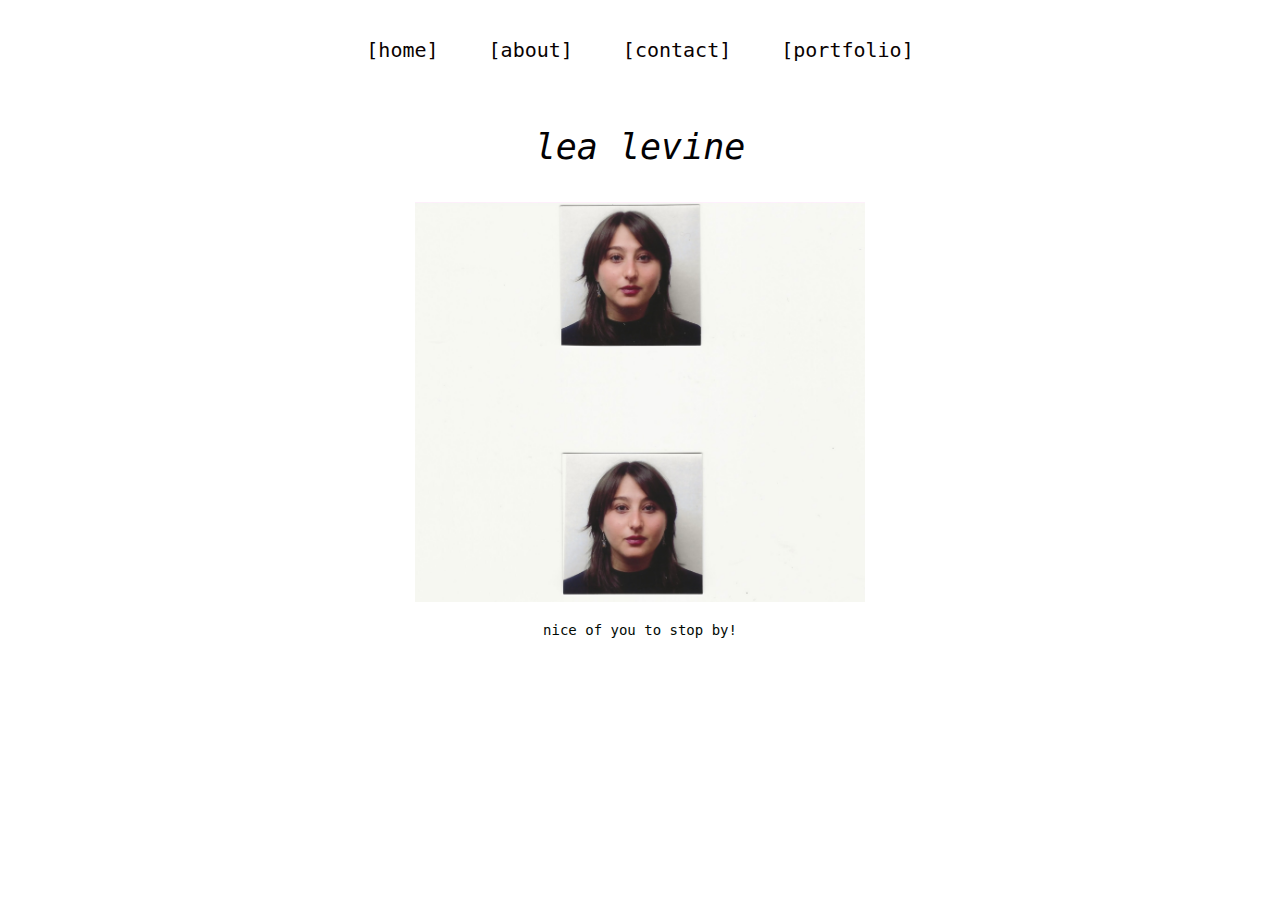
<file: index.html>
<!DOCTYPE html>
<html>
<head>
     <link rel="stylesheet" href="style.css">
</head>
<style>
/* style section for portfolio page */
    .flex-container {
    display: flex;
    flex-direction: row;
    justify-content: center;
    background-color: transparent
    }
    img {
  display: block;
  margin-left: auto;
  margin-right: auto;
    }
</style> 
<body>
    <!-- multipage links here -->
    <div class="flex-container">
        <div><a href="">[home]</a></div>
        <div><a href="about_tab.html">[about]</a></div> 
        <div><a href="contact_tab.html">[contact]</a></div>
        <div><a href="portfolio_tab.html">[portfolio]</a></div>
    </div>
    <p style="color:rgb(2, 1, 3);font-size: 35px; font-style: italic;"> lea levine </p>
    <p><img src="IMG_0439 2.JPG" width="450" height="400"alt="image of myslef (Lea)"></p>
    <p style="color:rgb(1, 9, 3);font-size: 14px;"> nice of you to stop by!</p>
</body>
</file>
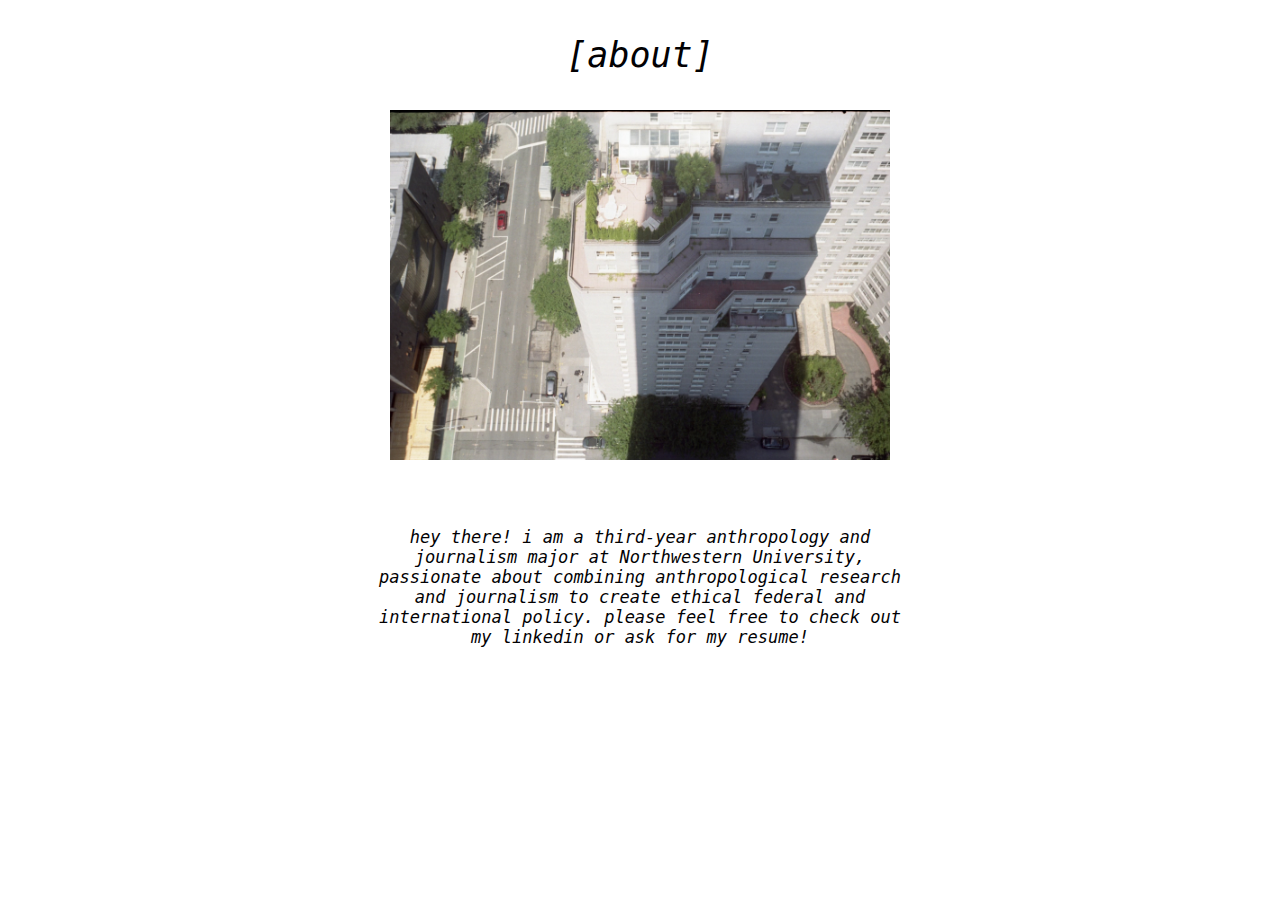
<file: about_tab.html>
<!DOCTYPE html>
<html>
<head>
     <link rel="stylesheet" href="style.css">
</head>
<style>
     div {
  background-color: transparent;
  padding: 25px;
  width: 550px;
  margin-left: auto;
  margin-right: auto;
}
</style> 
<body>
<!-- image Coding -->
    <p style="color:rgb(2, 1, 3);font-size: 35px; font-style: italic;">[about]</p>
    <p><img src="nyc.jpg" width="500" height="350" alt="image of New York City"></p>
 <!-- about desctiption -->
    <div>
<p style="color:rgb(2, 1, 3);font-size: 17px; font-style: italic;">hey there! i am a third-year anthropology and journalism major at Northwestern University, passionate about combining anthropological research and journalism to create ethical federal and international policy. please feel free to check out my linkedin or ask for my resume!</p>
  </div>
</file>
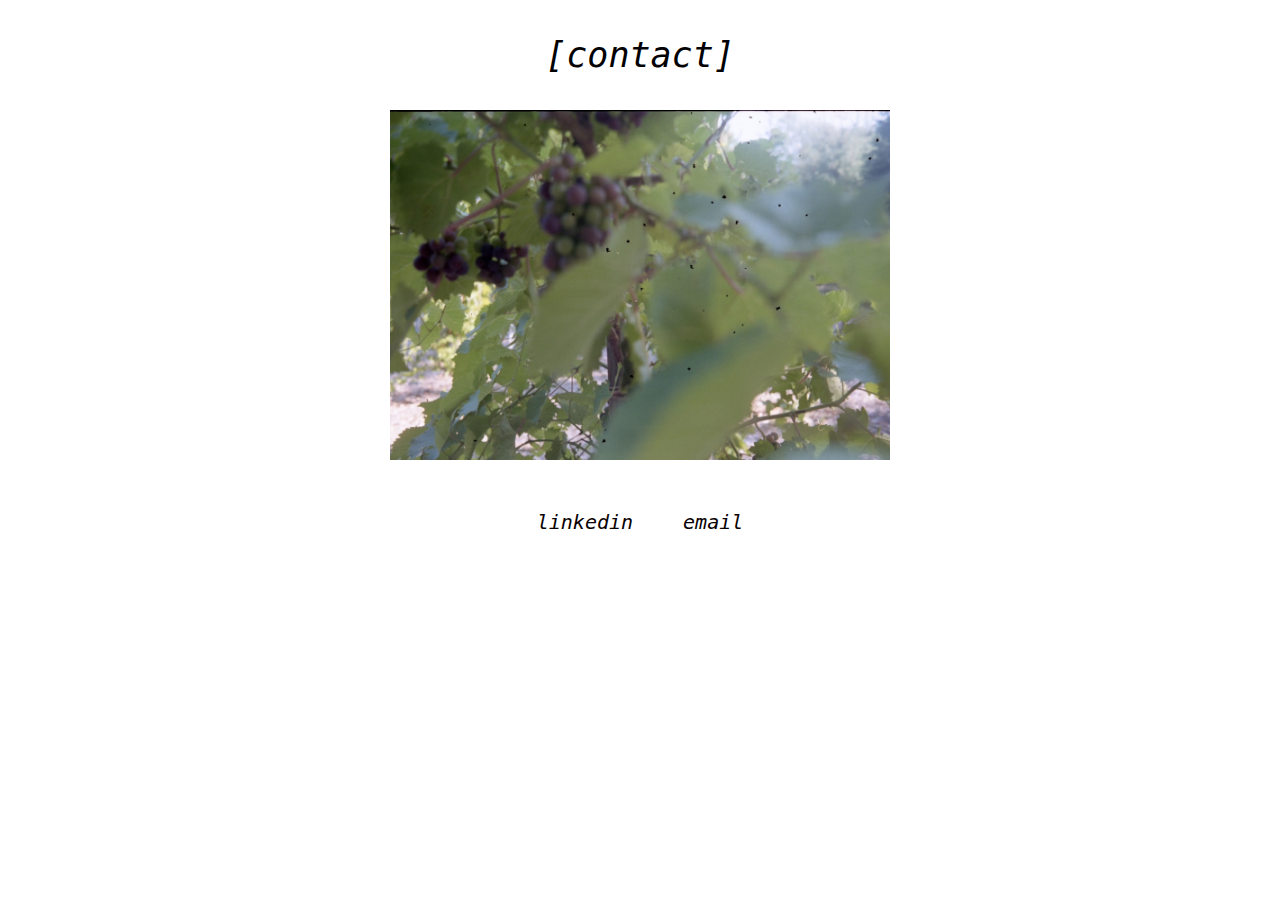
<file: contact_tab.html>
<!DOCTYPE html>
<html>
<head>
     <link rel="stylesheet" href="style.css">
</head>
<style>
    img#vine { 
  display: block;
  margin-left: auto;
  margin-right: auto;
}
</style> 
<body>
    <p style="color:rgb(2, 1, 3);font-size: 35px; font-style: italic;">[contact]</p>
    <img id = "vine" 
     src="newvine.jpeg" width="500" height="350">
     <p style="color:rgb(2, 1, 3);font-style: italic;"><a href="https://www.linkedin.com/in/leabethlevine/">linkedin</a><a href="email.html">email</a>
</file>
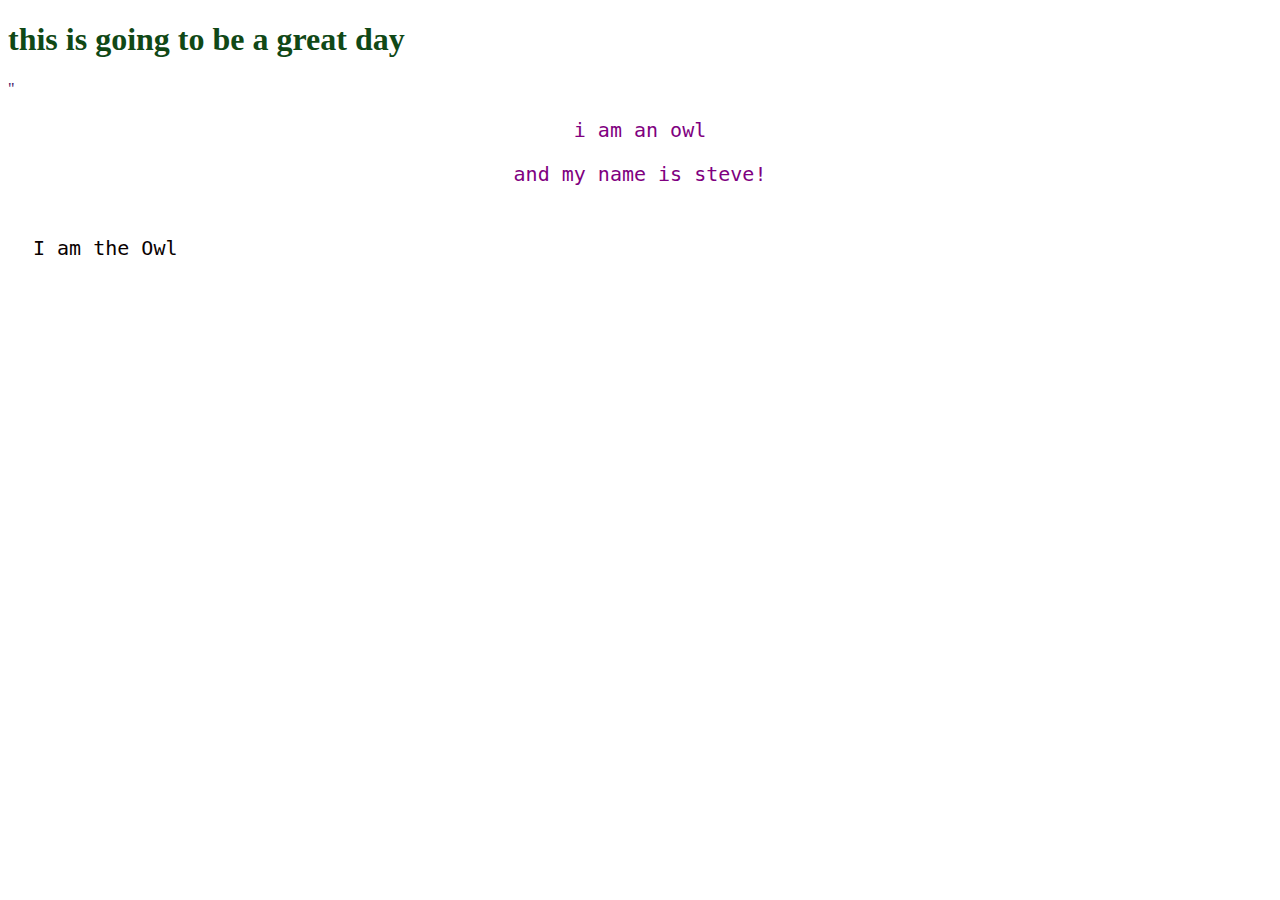
<file: css.10.08.html>
<!DOCTYPE html>
<html>
<head>
 <!--EXTERNAL EXAMPLE-->
    <head>
        <link rel="stylesheet" href="style.css">
    </head>
<!--INTERNAL EXAMPLE-->
<style>
body {color: rgb(65, 18, 101);}
h1 {color: rgb(13, 59, 11);}
p {color: rgb(0, 128, 53)}
</style> 
<!--INLINE EXAMPLE-->
<body>
    <h1 style="color:rgb(16, 72, 22);"> this is going to be a great day </h1>"
    <p style="color:purple;"> i am an owl</p>
    <p style="color:purple;"> and my name is steve!</p>
</body>
<!--LINK EXAMPLE-->
<a href="https://images.unsplash.com/photo-1728233363803-88a1226bf91d?q=80&w=1886&auto=format&fit=crop&ixlib=rb-4.0.3&ixid=M3wxMjA3fDB8MHxwaG90by1wYWdlfHx8fGVufDB8fHx8fA%3D%3D">I am the Owl</a>
</file>
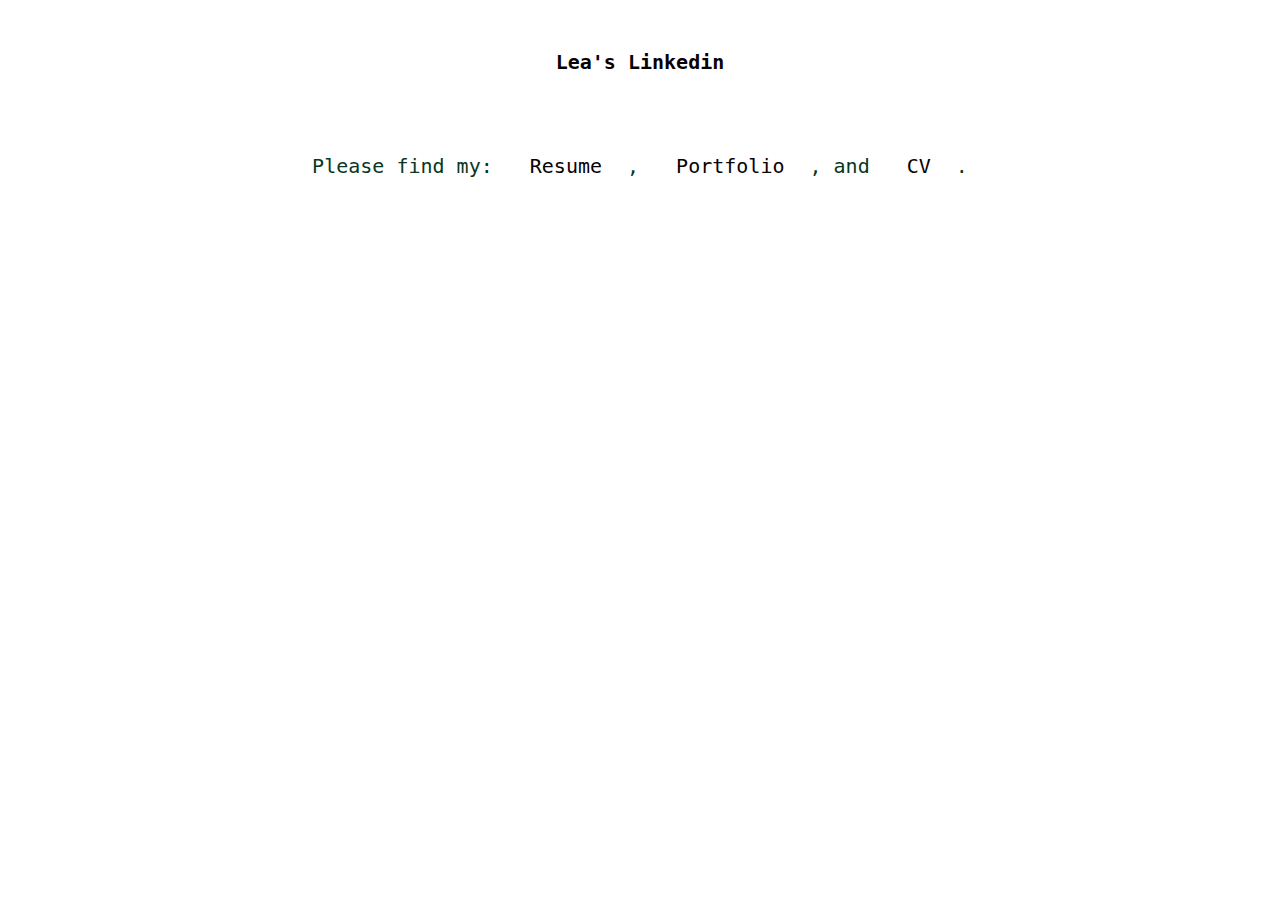
<file: css.10.10.html>
<!--LINK PRACTICE-->
<!DOCTYPE html>
<html>
<style>
</style>
<head>
  <link rel="stylesheet" href="style.css">
</head>
<body>
  <p><b><a href="https://www.linkedin.com/in/leabethlevine/">Lea's Linkedin</a></b></p>
</body>
<p>
  Please find my: <a href="https://www.linkedin.com/in/leabethlevine/">Resume</a>,
  <a href="https://www.linkedin.com/in/leabethlevine/">Portfolio</a>, and 
  <a href="https://www.linkedin.com/in/leabethlevine/">CV</a>.
</p>

</html>
</file>
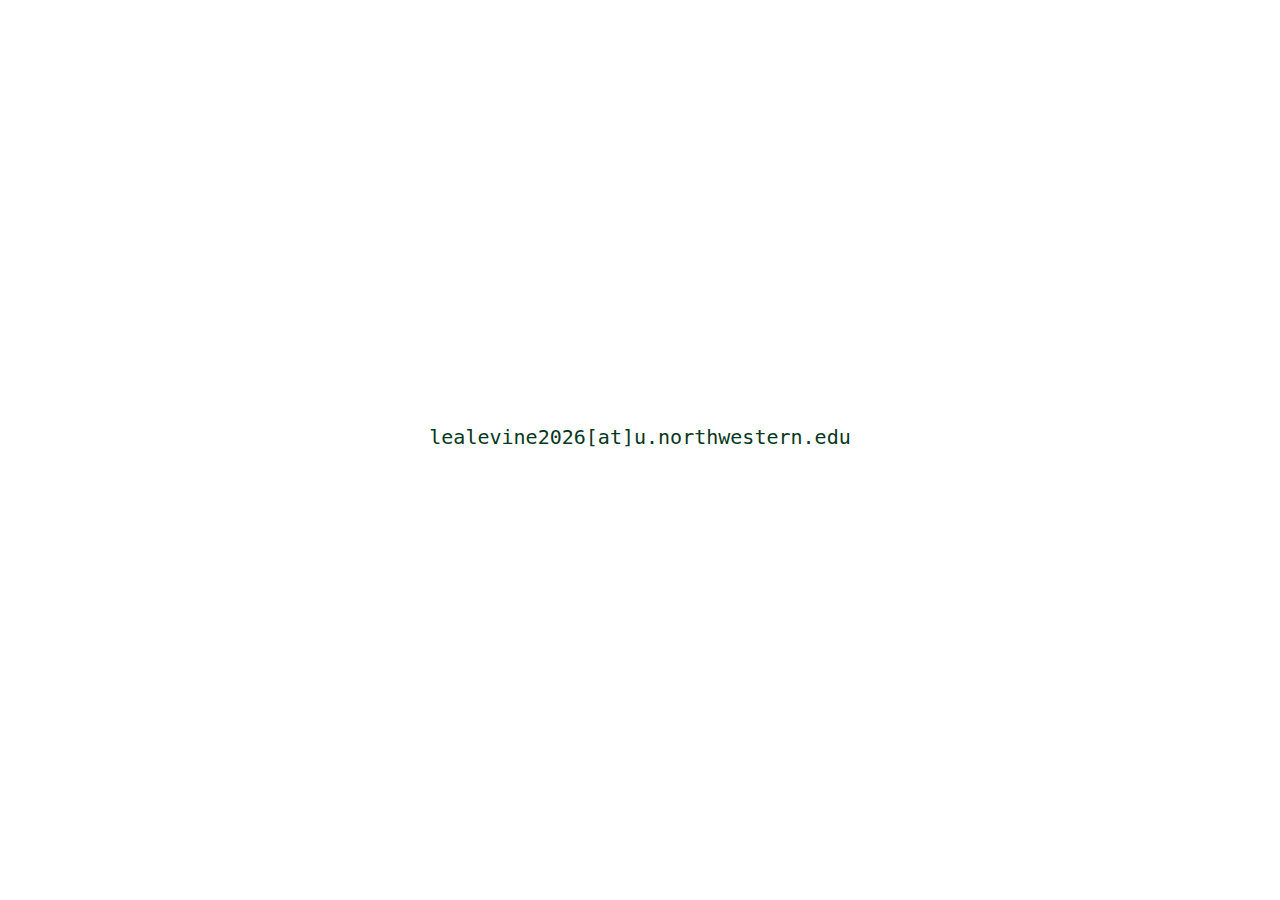
<file: email.html>
<!DOCTYPE html>
<html>
<head>
     <link rel="stylesheet" href="style.css">
</head>
<style>
div {
    margin: 400px;
    padding: 5px;
    margin-left: auto;
    margin-right: auto;
}
</style> 
<body>
<div><p>lealevine2026[at]u.northwestern.edu</p></div>
</file>
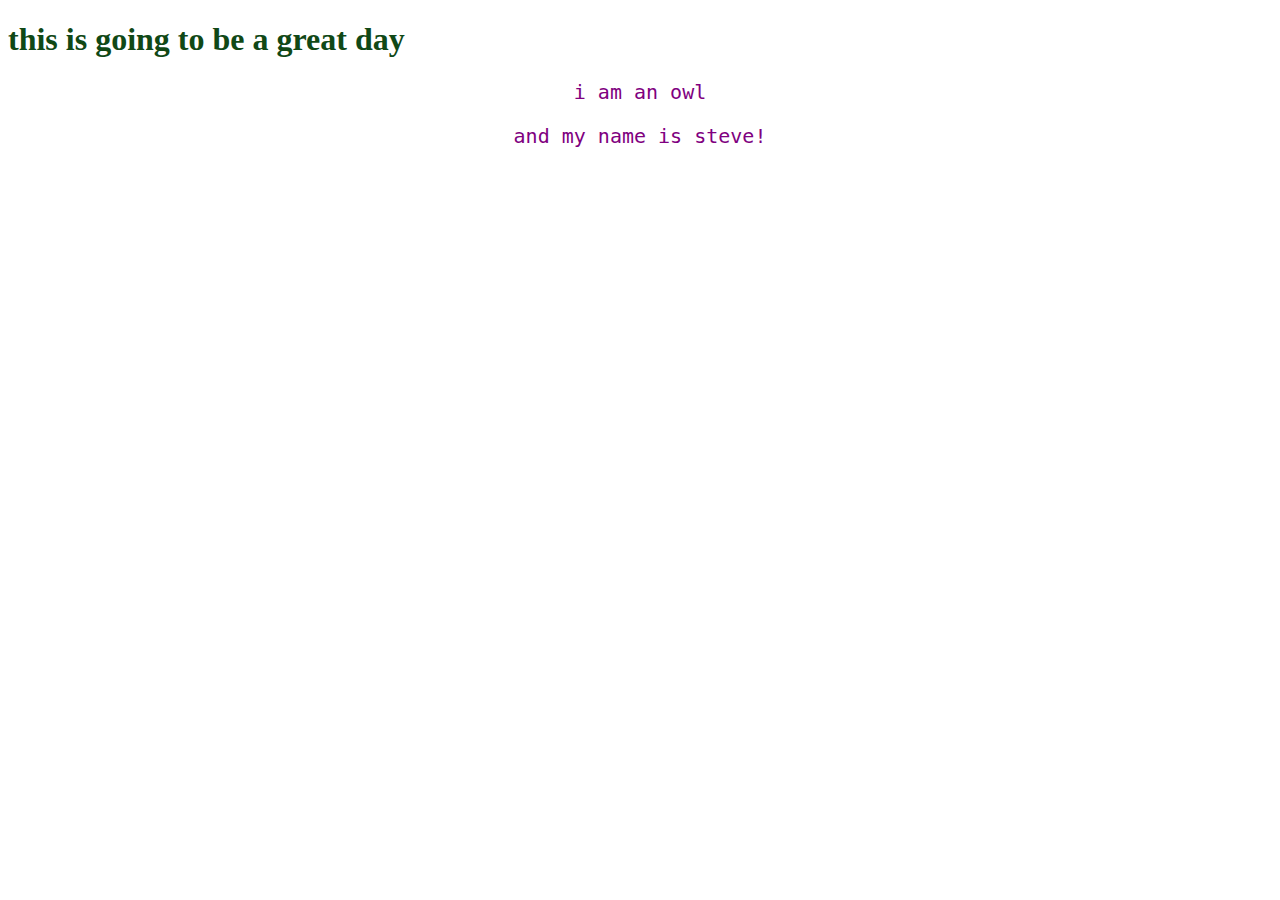
<file: indexbackup.html>
<!--WORK FOR GITHUB-->
<!DOCTYPE html>
<html>
<head>
 <!--EXTERNAL EXAMPLE-->
    <head>
        <link rel="stylesheet" href="style.css">
    </head>
<!--INTERNAL EXAMPLE-->
<style>
body {color: rgb(101, 55, 18);}
h1 {color: rgb(50, 223, 44);}
p {color: rgb(200, 218, 208)}
</style> 
<!--INLINE EXAMPLE-->
<body>
    <h1 style="color:rgb(16, 72, 22);"> this is going to be a great day </h1>
    <p style="color:purple;"> i am an owl</p>
    <p style="color:purple;"> and my name is steve!</p>
</body>
</file>
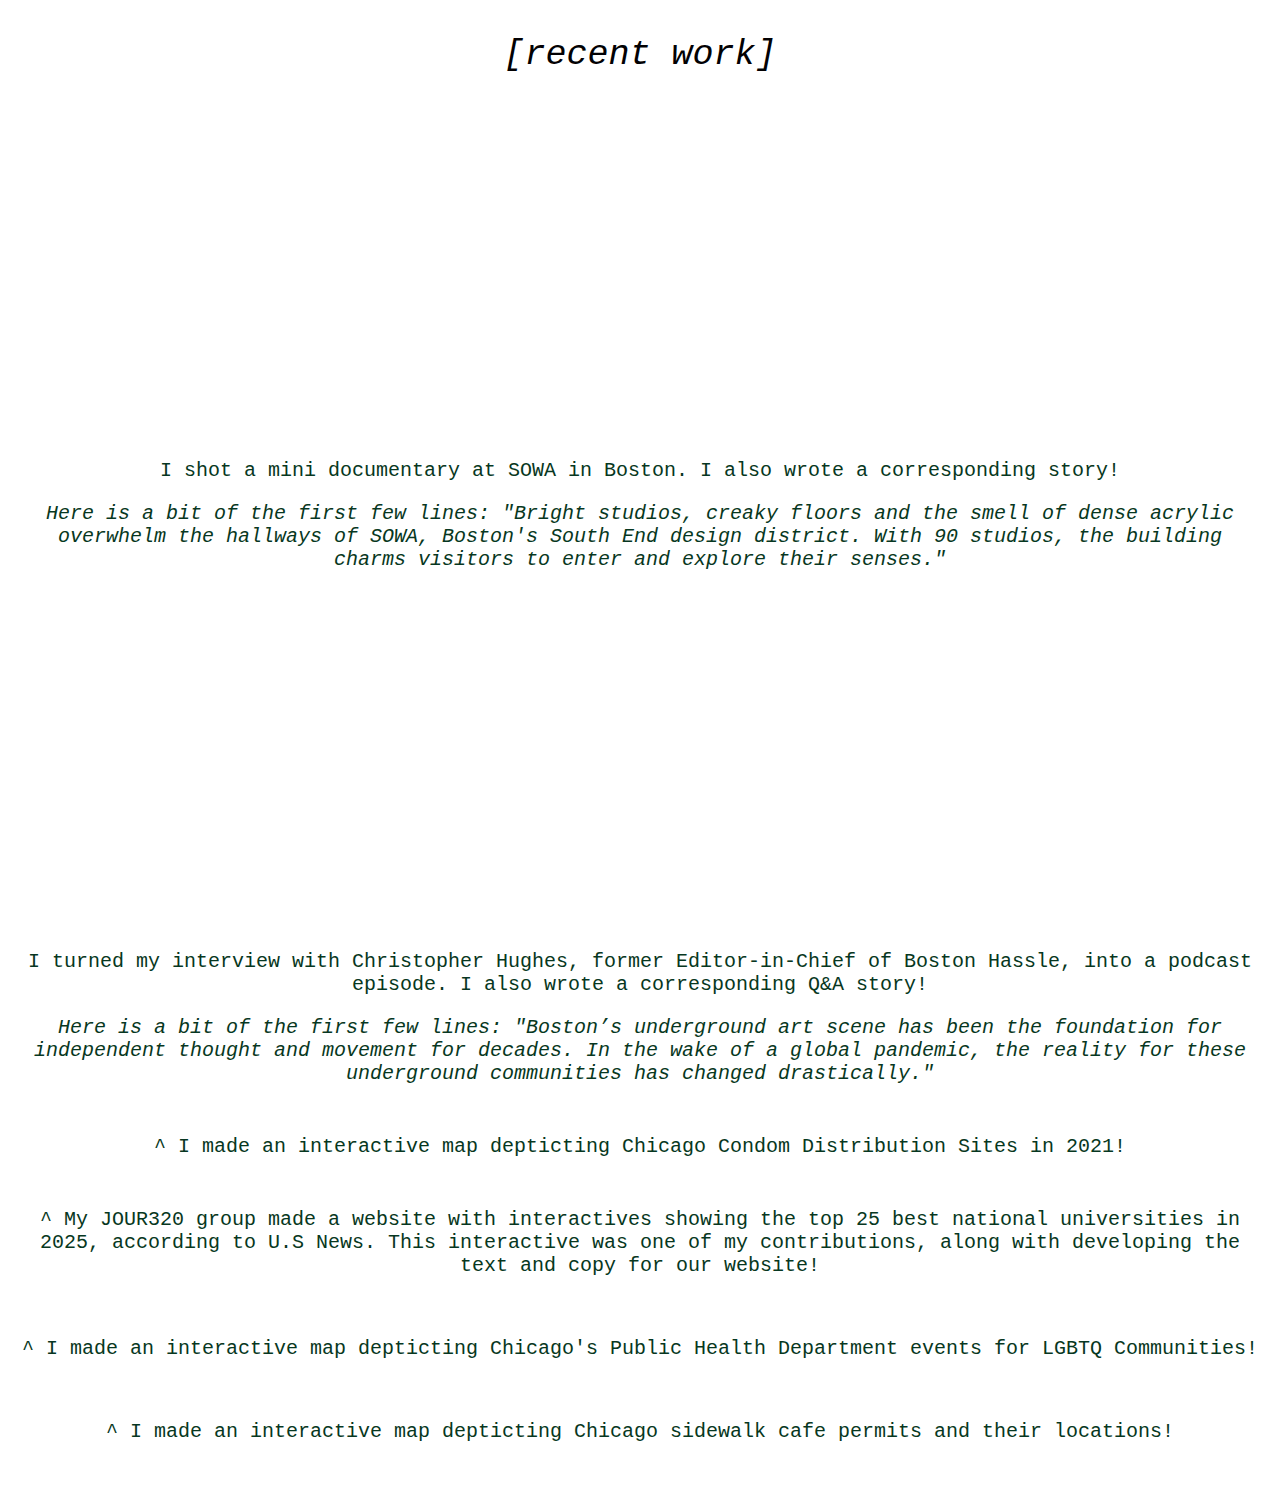
<file: portfolio_tab.html>
<!DOCTYPE html>
<html>
<head>
     <link rel="stylesheet" href="style.css">
</head>
<style>
    /* style section for each embed, including border */
     .flex-container1 {  
     align-items: center;  
     display: flex;
     flex-direction: row;
     padding: 10px;
     display: block;
     margin-left: auto;
     margin-right: auto;   
     }
     .flex-container2 {  
     display: flex;
     flex-direction: row;
     padding: 10px;
     display: block;
     margin-left: auto;
     margin-right: auto;    
     }
     .flex-container3 { 
     align-items: center;  
     display: flex;
     display: block;
     margin-left: auto;
     margin-right: auto;   
     }
     .flex-container4 { 
     align-items: center;  
     display: flex;
     flex-direction: row; 
     padding: 10px;
     display: block;
     margin-left: auto;
     margin-right: auto;   
     }
     .flex-container5 { 
     align-items: center;  
     display: flex;
     flex-direction: row; 
     padding: 10px;
     display: block;
     margin-left: auto;
     margin-right: auto;   
     }
     .flex-container6 { 
     align-items: center;  
     display: flex;
     flex-direction: row; 
     padding: 10px;
     display: block;
     margin-left: auto;
     margin-right: auto;   
     }
</style> 
<body>
    <p style="color:rgb(2, 1, 3);font-size: 35px; font-style: italic;">[recent work]</p>

<div class="flex-container1">
    <iframe width="100%" height="315" alt="YouTube visualization" src="https://www.youtube.com/embed/vI0ObSeTrz0?si=gMVRfURegZtdA4zu" title="YouTube video player" frameborder="0" allow="accelerometer; autoplay; clipboard-write; encrypted-media; gyroscope; picture-in-picture; web-share" referrerpolicy="strict-origin-when-cross-origin" allowfullscreen></iframe>
    <p>I shot a mini documentary at SOWA in Boston. I also wrote a corresponding story!</p>
    <p style="font-style: italic;">Here is a bit of the first few lines: "Bright studios, creaky floors and the smell of dense acrylic overwhelm the hallways of SOWA, Boston's South End design district. With 90 studios, the building charms visitors to enter and explore their senses."</p>
</div>

<div class="flex-container2">
    <iframe width="100%" height="315" alt="soundcloud podcast visualization" scrolling="no" frameborder="no" allow="autoplay" src="https://w.soundcloud.com/player/?url=https%3A//api.soundcloud.com/tracks/1225331236&color=%23ff5500&auto_play=false&hide_related=false&show_comments=true&show_user=true&show_reposts=false&show_teaser=true&visual=true"></iframe>
    <p>I turned my interview with Christopher Hughes, former Editor-in-Chief of Boston Hassle, into a podcast episode. I also wrote a corresponding Q&A story!</p>
    <p style="font-style: italic;">Here is a bit of the first few lines: "Boston’s underground art scene has been the foundation for independent thought and movement for decades. In the wake of a global pandemic, the reality for these underground communities has changed drastically."</p>
</div>

<div class="flex-container3">
    <div class="flourish-embed flourish-map" data-src="visualisation/20403732"><script src="https://public.flourish.studio/resources/embed.js"></script><noscript><img src="https://public.flourish.studio/visualisation/20403732/thumbnail" width="100%" alt="map visualization" /></noscript></div>
    <p>^ I made an interactive map depticting Chicago Condom Distribution Sites in 2021!</p>
</div>

<div class="flex-container4">
    <div class="flourish-embed flourish-table" data-src="visualisation/20302444"><script src="https://public.flourish.studio/resources/embed.js"></script><noscript><img src="https://public.flourish.studio/visualisation/20302444/thumbnail" width="100%" alt="table visualization" /></noscript></div>
    <p>^ My JOUR320 group made a website with interactives showing the top 25 best national universities in 2025, according to U.S News. This interactive was one of my contributions, along with developing the text and copy for our website!</p>
</div>

<div class="flex-container5">
    <div class="flourish-embed flourish-map" data-src="visualisation/20422430"><script src="https://public.flourish.studio/resources/embed.js"></script><noscript><img src="https://public.flourish.studio/visualisation/20422430/thumbnail" width="100%" alt="map visualization" /></noscript></div>
    <p>^ I made an interactive map depticting Chicago's Public Health Department events for LGBTQ Communities!</p>
</div>

<div class="flex-container6">
    <div class="flourish-embed flourish-map" data-src="visualisation/19926336"><script src="https://public.flourish.studio/resources/embed.js"></script><noscript><img src="https://public.flourish.studio/visualisation/19926336/thumbnail" width="100%" alt="map visualization" /></noscript></div>
    <p>^ I made an interactive map depticting Chicago sidewalk cafe permits and their locations!</p>
</div>
</file>
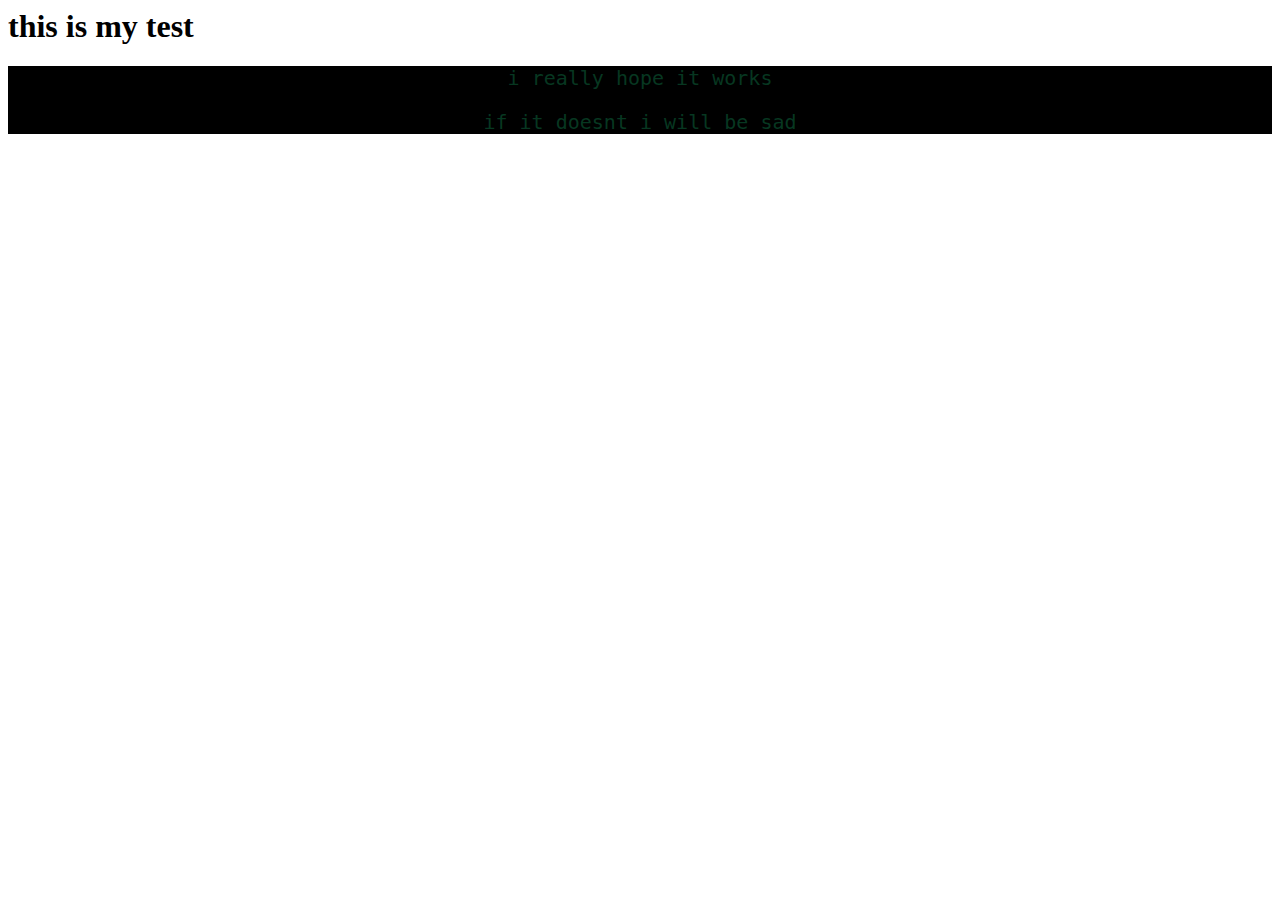
<file: practice.html>
<head>
    <link rel="stylesheet" href="style.css">
</head>
<body>
<h1>this is my test</h1>
<div class="article">
    <p> i really hope it works</p>
    <p> if it doesnt i will be sad</p>
</div>


</div>
</body>
</file>
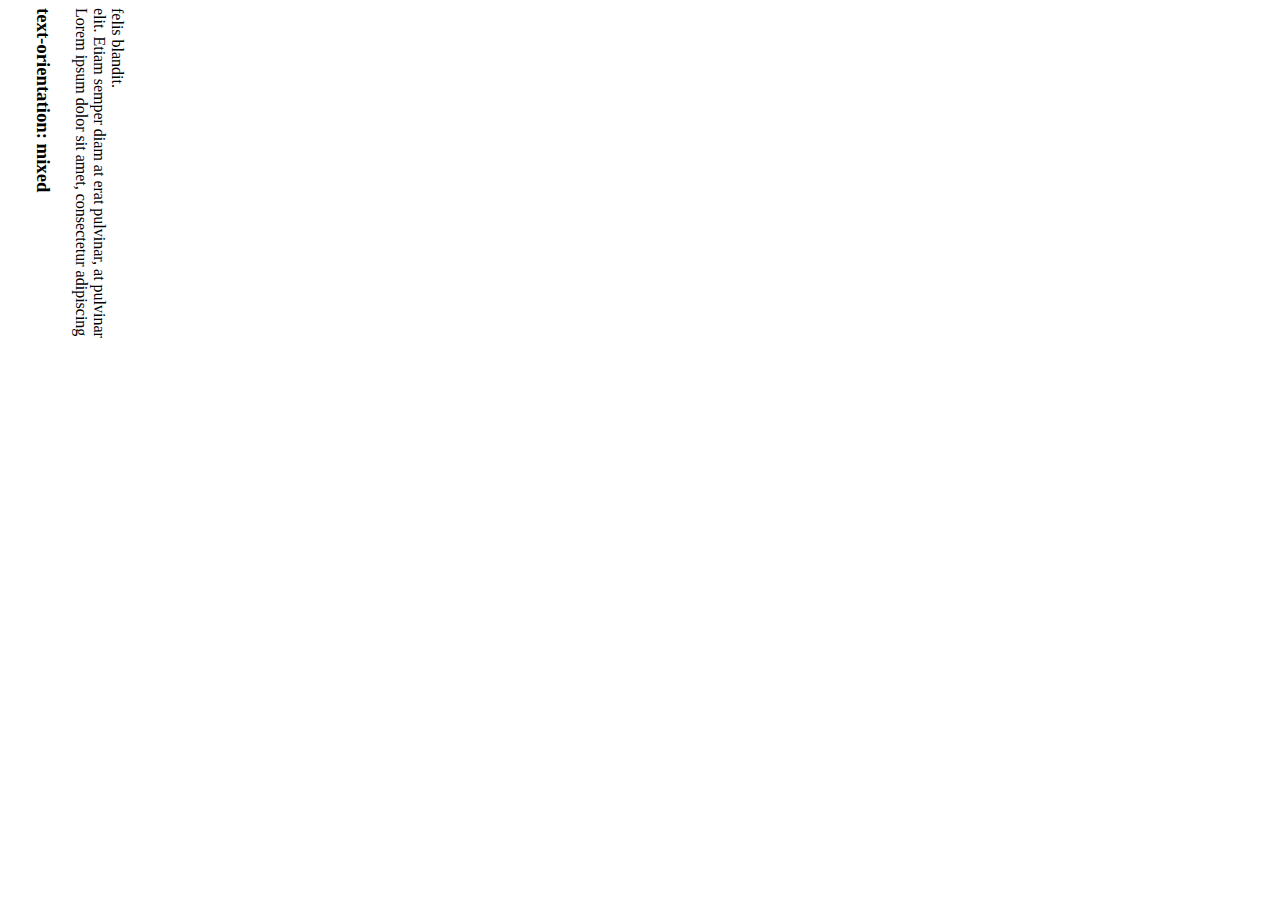
<file: testoverlay.html>
<!DOCTYPE html>
<html>
<head>
<style>

div{
  writing-mode: vertical-lr;
  height: 350px;
  width: 300px;
  margin: 5px;
}

</style>
</head>
<body>


<div class="a">
<h3>text-orientation: mixed</h2>
<p>Lorem ipsum dolor sit amet, consectetur adipiscing elit. Etiam semper diam at erat pulvinar, at pulvinar felis blandit.</p>
</div>

</body>
</html>
</file>
<file: style.css>
p {
    color:rgb(7, 55, 33);
    font-family: Monospace;
    font-size: 20px;
    text-align: center;
    background-color: rgba(230, 215, 231, 0);
}
.article {
    background-color: rgb(0, 0, 0);
    position: relative;
}

a:link, a:visited {
  background-color: transparent;
  font-family: Monospace;
  font-size: 20px;
  color: rgb(9, 1, 1);
  padding: 30px 25px;
  text-align: center;
  text-decoration: none;
  display: inline-block;
}

a:hover, a:active {
  background-color: rgb(231, 226, 236);
}
</file>
